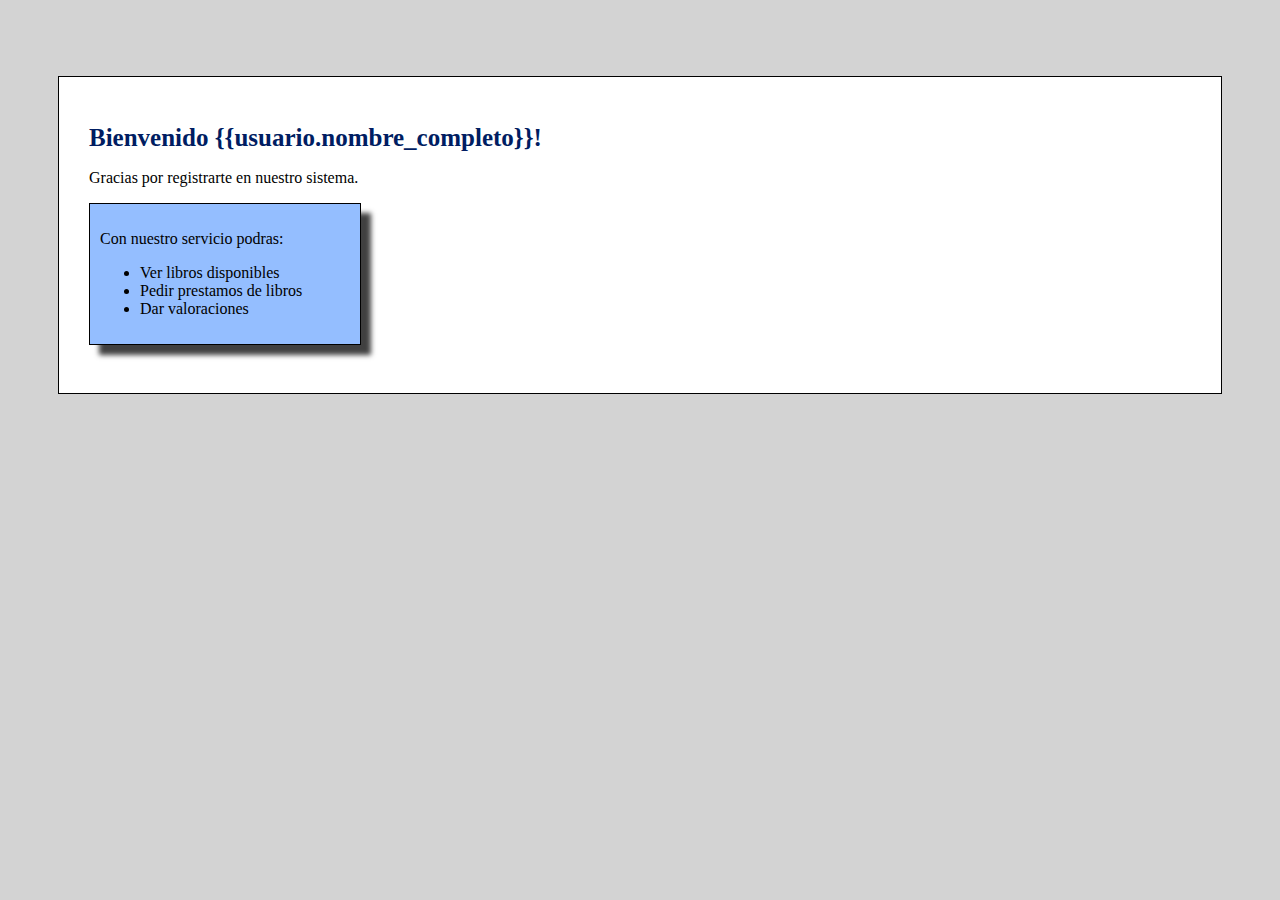
<file: backend/main/templates/register.html>
<!DOCTYPE html>
<html lang="es">
  <head>
      <meta charset="UTF-8">
  </head>
  <style>
      .main{
        border:1px solid black;
        padding:30px;
        background-color:white;
        margin:20px;
      }
      body{
        background-color: lightgray;
      }
      .services{
        background-color:#94beff;
        box-shadow: 10px 10px 5px 0px rgba(0,0,0,0.75);
        padding:10px;
        border:1px solid black;
        width:250px;
      }
      h1{
        font-weight: bold;
        font-size:25px;
        color:#001d62;
      }

      .button {
        background-color:#3680f2;
      	border-radius:2px;
      	border:1px solid black;
      	display:inline-block;
      	color:#ffffff;
      	font-size:13px;
      	padding:6px 24px;
      	text-decoration:none;
        margin-right:3px;

      }

  </style>
  <body style="background-color: lightgray;">
  <br/>
  <div class="main" style="border: 1px solid black;padding: 30px;background-color: white;margin: 50px;">
    <h1 style="font-weight: bold;font-size: 25px;color: #001d62;">Bienvenido {{usuario.nombre_completo}}! </h1>
    <p>Gracias por registrarte en nuestro sistema.</p>
    <div class="services" style="background-color: #94beff;box-shadow: 10px 10px 5px 0px rgba(0,0,0,0.75);padding: 10px;border: 1px solid black;width: 250px;">
      <p>Con nuestro servicio podras:</p>
        <ul>
             <li><a>Ver libros disponibles</a></li>
             <li><a>Pedir prestamos de libros</a></li>
             <li><a>Dar valoraciones</a></li>
        </ul>
    </div>
    <br>
  
</div>

</body>
</html>
</file>
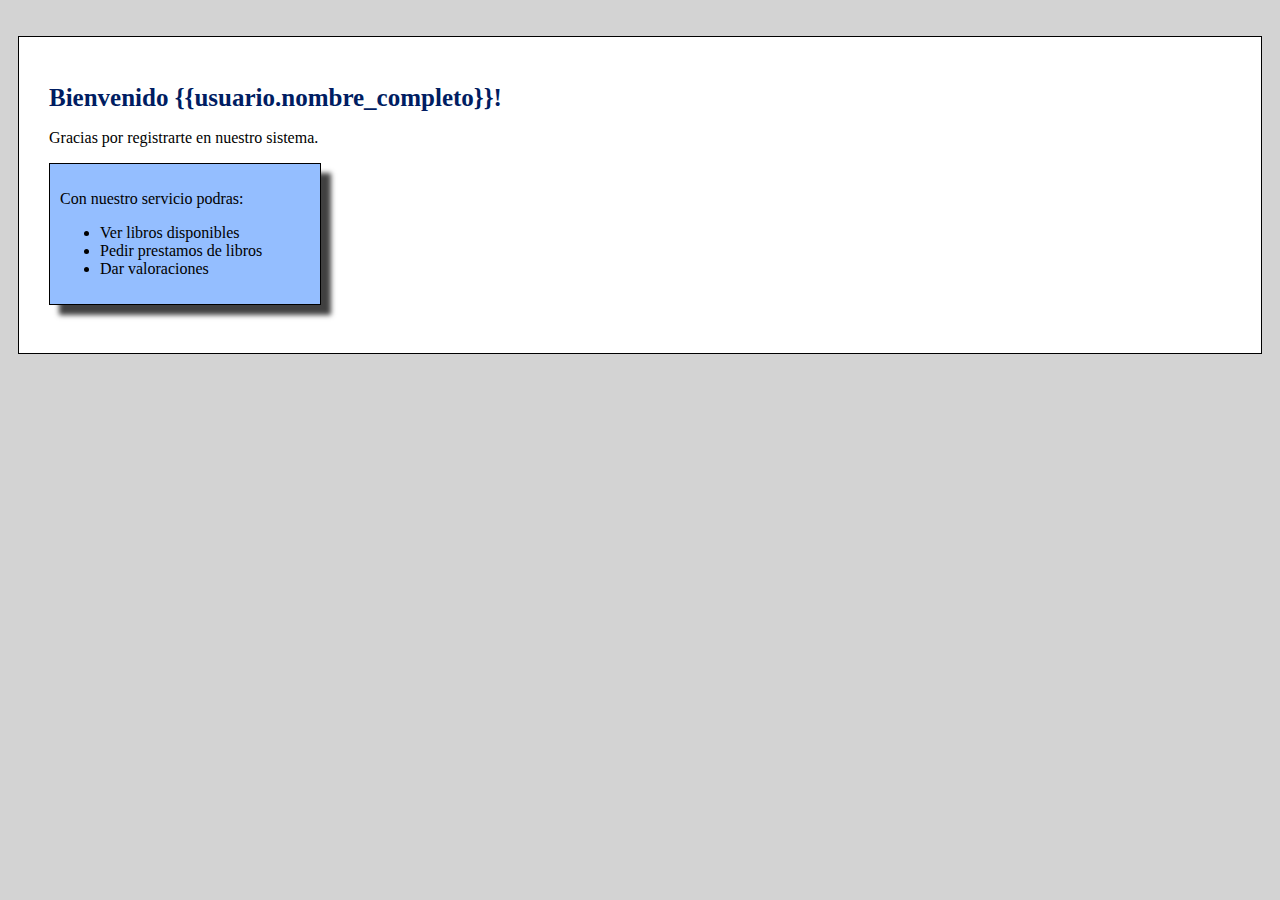
<file: backend/main/templates/register_raw.html>
<!DOCTYPE html>
<html lang="es">
  <head>
      <meta charset="UTF-8">
  </head>
  <style>
      .main{
        border:1px solid black;
        padding:30px;
        background-color:white;
        margin:10px;

      }
      body{
        background-color: lightgray;
      }
      .services{
        background-color:#94beff;
        box-shadow: 10px 10px 5px 0px rgba(0,0,0,0.75);
        padding:10px;
        border:1px solid black;
        width:250px;
      }
      h1{
        font-weight: bold;
        font-size:25px;
        color:#001d62;
      }

      .button {
        background-color:#3680f2;
      	border-radius:2px;
      	border:1px solid black;
      	display:inline-block;
      	color:#ffffff;
      	font-size:13px;
      	padding:6px 24px;
      	text-decoration:none;
        margin-right:3px;

      }

  </style>
  <body>
  <br/>
  <div class="main">
    <h1>Bienvenido {{usuario.nombre_completo}}! </h1>
    <p>Gracias por registrarte en nuestro sistema.</p>
    <div class="services">
      <p>Con nuestro servicio podras:</p>
        <ul>
            <li><a>Ver libros disponibles</a></li>
            <li><a>Pedir prestamos de libros</a></li>
            <li><a>Dar valoraciones</a></li>
        </ul>
    </div>
    
  <br/>
</div>

</body>
</html>
</file>
